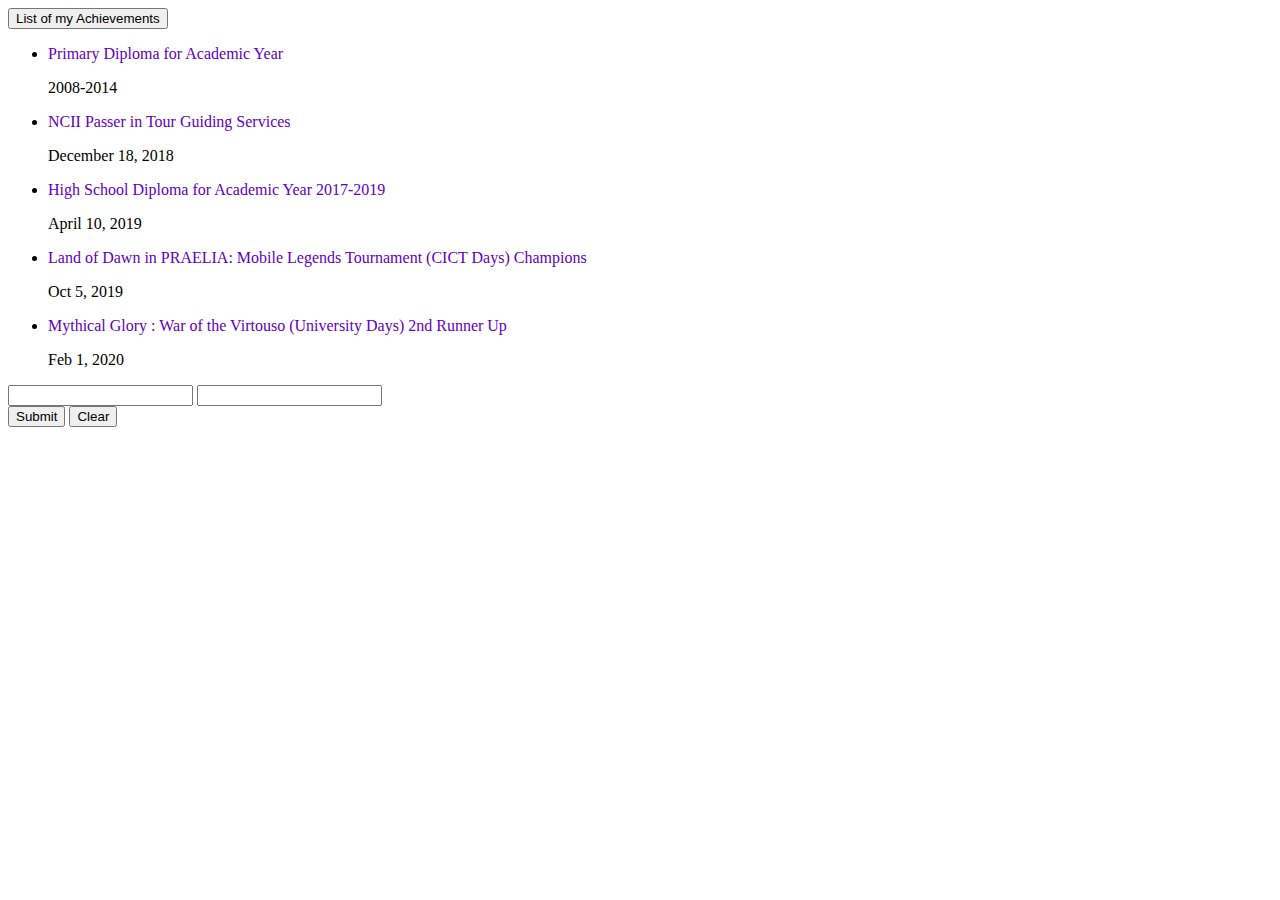
<file: src/app/achievements/achievements.component.html>
<link rel="preconnect" href="https://fonts.googleapis.com" />
<link rel="preconnect" href="https://fonts.gstatic.com" crossorigin />
<link href="https://fonts.googleapis.com/css2?family=Roboto" rel="stylesheet" />

<body>
  <p class="mybg"></p>
  <div class="box">
    <div class="barontop">
      <p><button>List of my Achievements</button></p>
    </div>
    <ul>
      <li class="text">
        <span style="color:#6200be">Primary Diploma for Academic Year</span>
        <p>2008-2014</p>
      </li>
      <li class="text">
        <span style="color:#6200be">NCII Passer in Tour Guiding Services</span>
        <p>December 18, 2018</p>
      </li>
      <li class="text">
        <span style="color:#6200be"
          >High School Diploma for Academic Year 2017-2019</span
        >
        <p>April 10, 2019</p>
      </li>
      <li class="text">
        <span style="color:#6200be"
          >Land of Dawn in PRAELIA: Mobile Legends Tournament (CICT Days)
          Champions
        </span>
        <p>Oct 5, 2019</p>
      </li>
      <li class="text">
        <span style="color:#6200be"
          >Mythical Glory : War of the Virtouso (University Days) 2nd Runner
          Up</span
        >
        <p>Feb 1, 2020</p>
      </li>
    </ul>
  </div>
  <!--Property Binding-->
  <input type="text" [value]="achievementName" />
  <input type="text" [value]="achievementDate" />
  <!-- Event Binding -->
  <br />
  <button (click)="showData($event)">Submit</button>
  <button (click)="clearData($event)">Clear</button>
</body>
</file>
